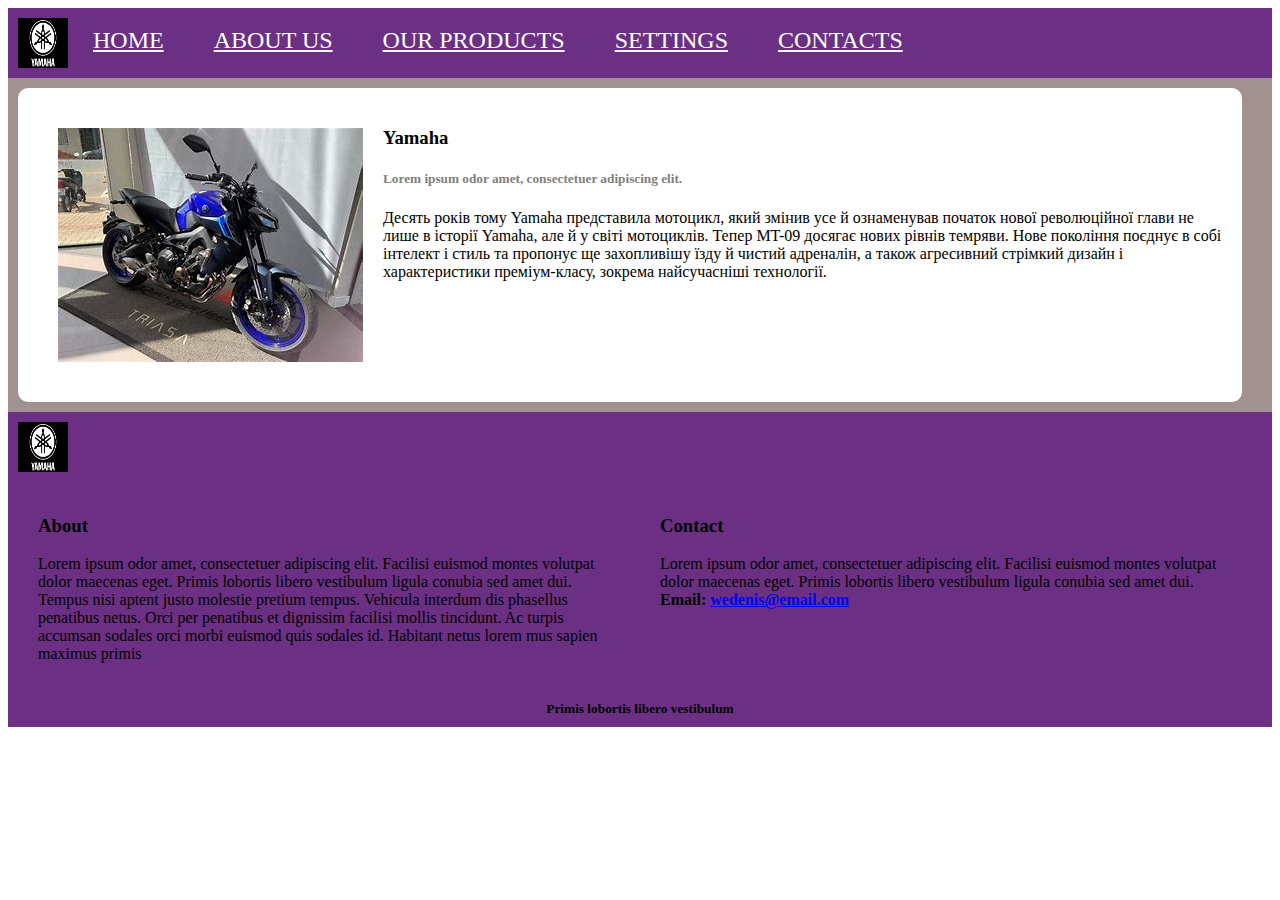
<file: post.html>
<!DOCTYPE html>
<html lang="en">
<head>
  <meta charset="UTF-8">
  <meta http-equiv="X-UA-Compatible" content="IE=edge">
  <meta name="viewport" content="width=device-width, initial-scale=1.0">
  <link rel="stylesheet" href="./css/style.css">
  <title>Document</title>
</head>
<body>
  <header>
    <img src='./img/завантаження (2).png' width='50' height="50" alt='logo' draggable='false'>
    <nav id="menu1">
      <ul>
        <li><a href="#">Home</a></li>
        <li><a href="#">About us</a></li>
        <li><a href="#">Our products</a>
          <ul>
            <li><a href="#">HONDA</a>
            <li><a href="#">YAMAHA</a>
            <li><a href="#">SUZUKI</a>
            <li><a href="#">APRILA</a>
          </ul>
        </li>
        <li><a href="#">Settings</a></li>
        <li><a href="#">Contacts</a></li>
      </ul>
    </nav>
  </header>
  <main>
    <div>
      <div class="post">
        <img src='./img/завантаження.jpg'>
        <div >
          <h3>Yamaha</h3>
          <h5 class="post-info">Lorem ipsum odor amet, consectetuer adipiscing elit. </h5>
           <p>Десять років тому Yamaha представила мотоцикл, який змінив усе й ознаменував початок нової революційної глави не лише в історії Yamaha, але й у світі мотоциклів.
            Тепер MT-09 досягає нових рівнів темряви. Нове покоління поєднує в собі інтелект і стиль та пропонує ще захопливішу їзду й чистий адреналін, а також агресивний стрімкий дизайн і характеристики преміум-класу, зокрема найсучасніші технології. </p>
           <p> </p>
        </div>
       
      </div>
  </main>
  <footer>
    <div>
      <div>
      <div>
        <img src='./img/завантаження (2).png' width='50' height="50" alt='logo' draggable='false'>
    </div>
        <div class="footer-columns">
          <div class="footer-column">
            <h3>About</h3>
            <p>Lorem ipsum odor amet, consectetuer adipiscing elit. Facilisi euismod montes volutpat dolor maecenas eget. Primis lobortis libero vestibulum ligula conubia sed amet dui. Tempus nisi aptent justo molestie pretium tempus. Vehicula interdum dis phasellus penatibus netus. Orci per penatibus et dignissim facilisi mollis tincidunt. Ac turpis accumsan sodales orci morbi euismod quis sodales id. Habitant netus lorem mus sapien maximus primis</p>
          </div>
           <div class="footer-column">
            <h3>Contact</h3>
            <p>Lorem ipsum odor amet, consectetuer adipiscing elit. Facilisi euismod montes volutpat dolor maecenas eget. Primis lobortis libero vestibulum ligula conubia sed amet dui. 
             <br><strong>Email:
             <a href='#'>wedenis@email.com<strong></a>
               </p>
          </div>
        </div>
    </div>
        <center>
          <small> Primis lobortis libero vestibulum</small>
        </center>
    </div>
  </footer>
</body>
</html>
</file>
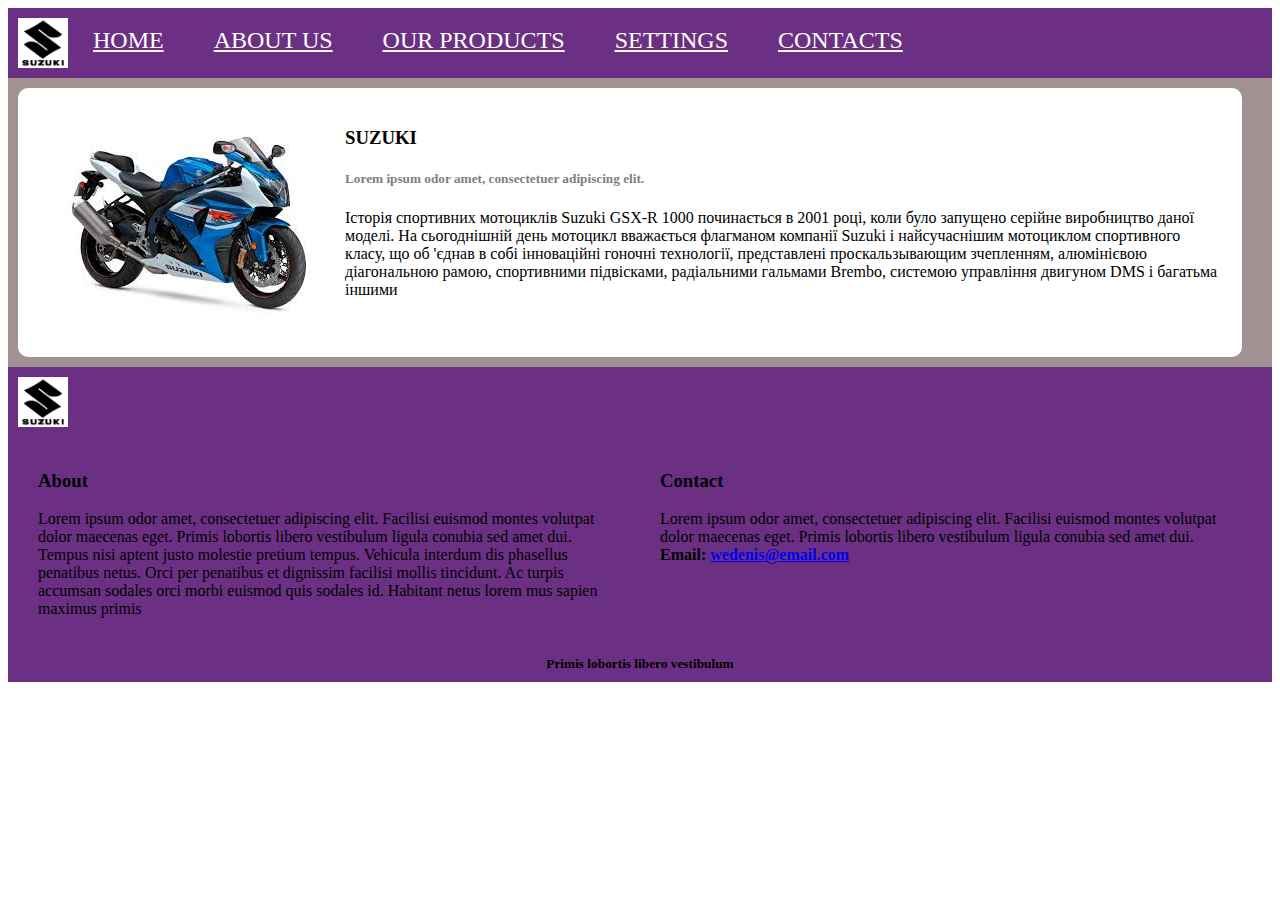
<file: post2.html>
<!DOCTYPE html>
<html lang="en">
<head>
  <meta charset="UTF-8">
  <meta http-equiv="X-UA-Compatible" content="IE=edge">
  <meta name="viewport" content="width=device-width, initial-scale=1.0">
  <link rel="stylesheet" href="./css/style.css">
  <title>Document</title>
</head>
<body>
  <header>
    <img src='./img/завантаження.png' width='50' height="50" alt='logo' draggable='false'>
    <nav id="menu1">
      <ul>
        <li><a href="#">Home</a></li>
        <li><a href="#">About us</a></li>
        <li><a href="#">Our products</a>
          <ul>
            <li><a href="#">APRILA</a>
            <li><a href="#">HONDA</a>
            <li><a href="#">SUZUKI</a>
            <li><a href="#">YAMAHA</a>
          </ul>
        </li>
        <li><a href="#">Settings</a></li>
        <li><a href="#">Contacts</a></li>
      </ul>
    </nav>
  </header>
  <main>
    <div>
      <div class="post">
        <img src='./img/завантаження (3).jpg'>
        <div >
          <h3>SUZUKI</h3>
          <h5 class="post-info">Lorem ipsum odor amet, consectetuer adipiscing elit. </h5>
           <p>Історія спортивних мотоциклів Suzuki GSX-R 1000 починається в 2001 році, коли було запущено серійне виробництво даної моделі. На сьогоднішній день мотоцикл вважається флагманом компанії Suzuki і найсучаснішим мотоциклом спортивного класу, що об 'єднав в собі інноваційні гоночні технології, представлені проскальзывающим зчепленням, алюмінієвою діагональною рамою, спортивними підвісками, радіальними гальмами Brembo, системою управління двигуном DMS і багатьма іншими </p>
           <p> </p>
        </div>
       
      </div>
  </main>
  <footer>
    <div>
      <div>
      <div>
        <img src='./img/завантаження.png' width='50' height="50" alt='logo' draggable='false'>
    </div>
        <div class="footer-columns">
          <div class="footer-column">
            <h3>About</h3>
            <p>Lorem ipsum odor amet, consectetuer adipiscing elit. Facilisi euismod montes volutpat dolor maecenas eget. Primis lobortis libero vestibulum ligula conubia sed amet dui. Tempus nisi aptent justo molestie pretium tempus. Vehicula interdum dis phasellus penatibus netus. Orci per penatibus et dignissim facilisi mollis tincidunt. Ac turpis accumsan sodales orci morbi euismod quis sodales id. Habitant netus lorem mus sapien maximus primis</p>
          </div>
           <div class="footer-column">
            <h3>Contact</h3>
            <p>Lorem ipsum odor amet, consectetuer adipiscing elit. Facilisi euismod montes volutpat dolor maecenas eget. Primis lobortis libero vestibulum ligula conubia sed amet dui. 
             <br><strong>Email:
             <a href='#'>wedenis@email.com<strong></a>
               </p>
          </div>
        </div>
    </div>
        <center>
          <small> Primis lobortis libero vestibulum</small>
        </center>
    </div>
  </footer>
</body>
</html>
</file>
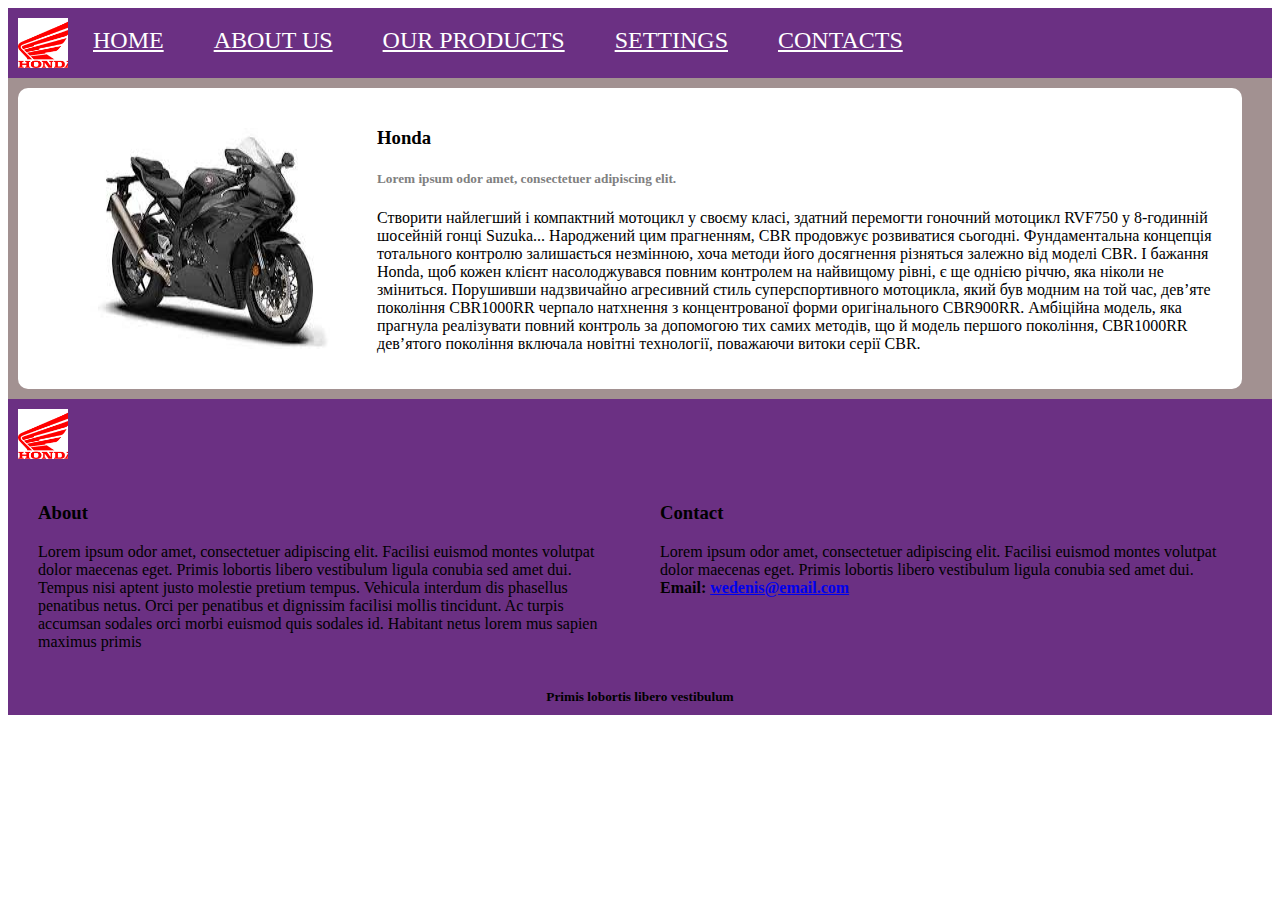
<file: post3.html>
<!DOCTYPE html>
<html lang="en">
<head>
  <meta charset="UTF-8">
  <meta http-equiv="X-UA-Compatible" content="IE=edge">
  <meta name="viewport" content="width=device-width, initial-scale=1.0">
  <link rel="stylesheet" href="./css/style.css">
  <title>Document</title>
</head>
<body>
  <header>
    <img src='./img/завантаження (1).png' width='50' height="50" alt='logo' draggable='false'>
    <nav id="menu1">
      <ul>
        <li><a href="#">Home</a></li>
        <li><a href="#">About us</a></li>
        <li><a href="#">Our products</a>
          <ul>
            <li><a href="#">APRILA</a>
            <li><a href="#">SUZUKI</a>
            <li><a href="#">HONDA</a>
            <li><a href="#">YAMAHA</a>
          </ul>
        </li>
        <li><a href="#">Settings</a></li>
        <li><a href="#">Contacts</a></li>
      </ul>
    </nav>
  </header>
  <main>
    <div>
      <div class="post">
        <img src='./img/завантаження (1).jpg'>
        <div >
          <h3>Honda</h3>
          <h5 class="post-info">Lorem ipsum odor amet, consectetuer adipiscing elit. </h5>
           <p>Створити найлегший і компактний мотоцикл у своєму класі, здатний перемогти гоночний мотоцикл RVF750 у 8-годинній шосейній гонці Suzuka... Народжений цим прагненням, CBR продовжує розвиватися сьогодні. Фундаментальна концепція тотального контролю залишається незмінною, хоча методи його досягнення різняться залежно від моделі CBR. І бажання Honda, щоб кожен клієнт насолоджувався повним контролем на найвищому рівні, є ще однією річчю, яка ніколи не зміниться. Порушивши надзвичайно агресивний стиль суперспортивного мотоцикла, який був модним на той час, дев’яте покоління CBR1000RR черпало натхнення з концентрованої форми оригінального CBR900RR. Амбіційна модель, яка прагнула реалізувати повний контроль за допомогою тих самих методів, що й модель першого покоління, CBR1000RR дев’ятого покоління включала новітні технології, поважаючи витоки серії CBR. </p>
           <p> </p>
        </div>
       
      </div>
  </main>
  <footer>
    <div>
      <div>
      <div>
        <img src='./img/завантаження (1).png' width='50' height="50" alt='logo' draggable='false'>
    </div>
        <div class="footer-columns">
          <div class="footer-column">
            <h3>About</h3>
            <p>Lorem ipsum odor amet, consectetuer adipiscing elit. Facilisi euismod montes volutpat dolor maecenas eget. Primis lobortis libero vestibulum ligula conubia sed amet dui. Tempus nisi aptent justo molestie pretium tempus. Vehicula interdum dis phasellus penatibus netus. Orci per penatibus et dignissim facilisi mollis tincidunt. Ac turpis accumsan sodales orci morbi euismod quis sodales id. Habitant netus lorem mus sapien maximus primis</p>
          </div>
           <div class="footer-column">
            <h3>Contact</h3>
            <p>Lorem ipsum odor amet, consectetuer adipiscing elit. Facilisi euismod montes volutpat dolor maecenas eget. Primis lobortis libero vestibulum ligula conubia sed amet dui. 
             <br><strong>Email:
             <a href='#'>wedenis@email.com<strong></a>
               </p>
          </div>
        </div>
    </div>
        <center>
          <small> Primis lobortis libero vestibulum</small>
        </center>
    </div>
  </footer>
</body>
</html>
</file>
<file: css/style.css>
header,
footer {
  background: #6b3083;
  padding: 10px;
}

header {
  display: flex;
}

body {
  font-family: "Roboto", serif;
  font-weight: 400;
  font-style: normal;
}

main {
  padding: 10px;
  background-color: rgb(162, 145, 145);
}

.posts {
  display: flex;
}

.post {
  display: flex;
  background-color: white;
  padding: 20px;
  border-radius: 10px;
  margin-right: 20px;

}

.post img {
  margin: 20px;
transition: transform 0.5s;
}
.post img:hover{
  transform: rotate(360deg);
}

.post-info {
  color: grey;
}



.footer-columns {
  display: flex;
}

.footer-column {
  flex: 50%;
  margin: 20px;
}

#menu1 {
 
  font-family: "Oswald", serif;
  font-optical-sizing: auto;
  font-style: normal;

  
  position: relative;
  display: block;
  width: 100%;
  height: auto;
  z-index: 10;
}

#menu1 ul {
  position: relative;
  margin: 0;
  padding: 0;
  list-style: none;
  width: 100%;
}

#menu1 ul li {
  position: relative;
  float: left;
  display: block;
}

#menu1 ul li a{
  display: block;
  padding: 9px 25px;
  font-size: 24px;
  text-transform: uppercase;
  color: white;
 transition: transform 0.3s;
}
#menu1 ul li a:hover{
  transform: scale(1.1) rotate(-5deg);
  color: bisque;
}



#menu1 ul li ul {
  position: absolute;
  top: 36px;
  display: none;
  width: 200px;
  background: rgb(50, 50, 115);
}

#menu1 ul li:hover ul {
  display: block;
}

#menu1 ul li ul li a {
  border-top: 1px solid #fff;
  padding: 7px 25px;

}

#menu1 ul li ul li {
  float: none;
  width: 100%;
}

.footer-menu {
  display: flex;
}

.carousele {
  margin: 10px;
  max-width: 100%;
}

.carousele-element {
  margin: 40px;
}

.carousele div img {
  width: 100%;
  height: auto;
  object-fit: cover;
}

.slick-prev,
.slick-next {
  border-radius: 50%;
  width: 40px;
  height: 40px;
  z-index: 1;
  background-color: rgba(178, 48, 48, 0.5);

}

.slick-dots li button::before {
  color: black;
  font-size: 30px;
}
#lego-map{
  text-align: center;
  padding: 50px;
  background-color: antiquewhite;
}
.map-container{
  position: relative;
  width: 500px;
  height:350px ;
  margin: 0 auto;
  background: url(../img/LEGO-corporate-map.jpg);
  background-size: cover;
  border: 2px solid #333;
  border-radius: 10px;
}
.city{
  position: absolute;
  padding: 10px;
  background-color: #333;
  border-radius: 10px;
  cursor: pointer;
  cursor: #fff;
  transition: transform 0.3s ease, background-color 0.3s ease    
}
.city::before{
  content:'' ;
  position: absolute;
  top: 50%;
  left: 50%;
  width: 100%;
  height: 100%;
  background-color: brown;
  border-radius: 50%;
  transform: scale(1);
  transform-origin: center;
  opacity: 0;
  z-index: -1;
  transition: opacity 0.4 ease;
}
.city:hover{
  transform: scale(1.2);
  background-color: rgb(190, 57, 57);
  color: black;
}
.city:hover:before{
  opacity: 1;
  animation: pulse 1s infinite;
}
@keyframes pulse{
  0%{
transform:scale(1);
opacity: 0.7;
  }
  50%{
    transform: scale(1.5);
    opacity: 0;
  }
  100%{
transform: scale(1);
opacity: 0;
  }
}
.city-1{
  top: 60px;
  left: 120px;
}
.city-2{
  top: 180px;
  left: 230px;
}
.city-3{
  top: 120px;
  left: 350px;
}
</file>
